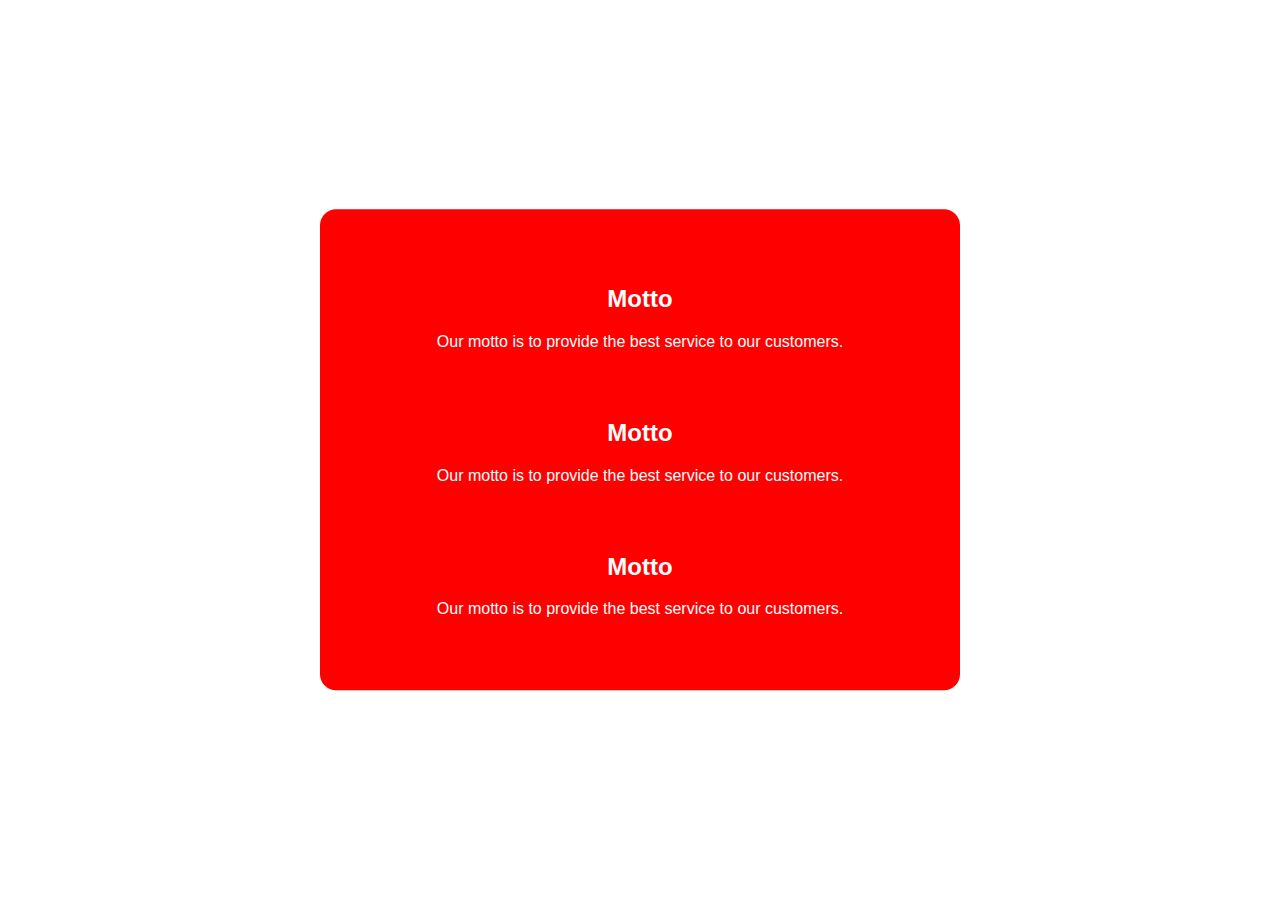
<file: card/index.html>
<!DOCTYPE html>
<html lang="en">
<head>
  <meta charset="UTF-8">
  <meta name="viewport" content="width=device-width, initial-scale=1.0">
  <title>Document</title>

  <style>

    .container {
      font-family: Arial, Helvetica, sans-serif;
      position: absolute;
      top: 50%;
      left: 50%;
      transform: translate(-50%, -50%);
    }

    .card-wrap {
      border-radius: 1rem;
      display: flex;
      max-width: 900px;
      padding: 2.5rem 2rem;
      flex-wrap: wrap;
      text-align: center;
      justify-content: center;
      background: red;
      color: white;
    }

    .card-wrap > div {
      padding: 1rem;
    }

  </style>

</head>
<body>

  <div class="container">
    <div class="card-wrap">
      <div>
        <h2>Motto</h2>
        <p>Our motto is to provide the best service to our customers.</p>
      </div>
      <div>
        <h2>Motto</h2>
        <p>Our motto is to provide the best service to our customers.</p>
      </div>
      <div>
        <h2>Motto</h2>
        <p>Our motto is to provide the best service to our customers.</p>
      </div>
    </div>
  </div>
  
</body>
</html>
</file>
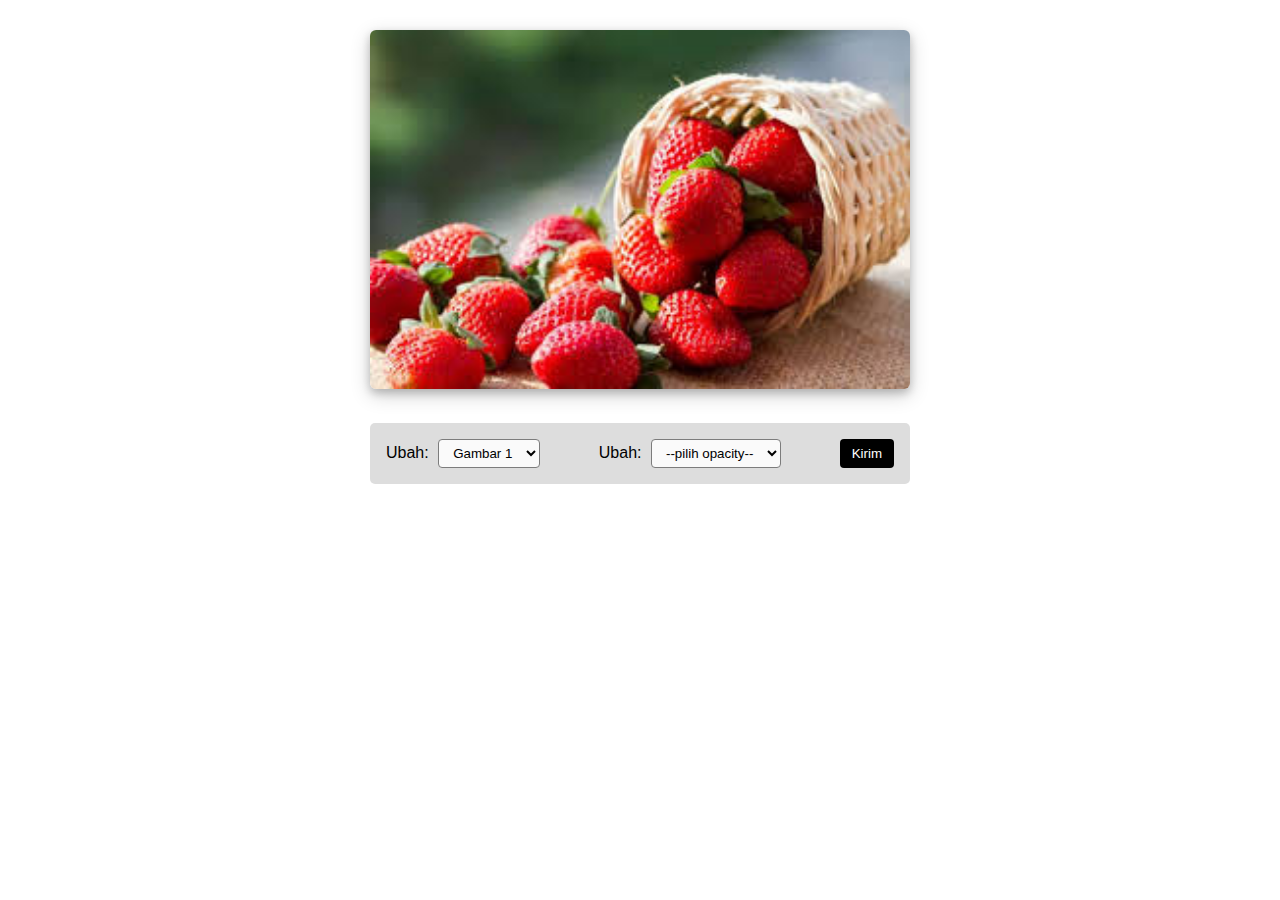
<file: no4/index.html>
<!DOCTYPE html>
<html lang="en">

<head>
  <meta charset="UTF-8">
  <meta name="viewport" content="width=device-width, initial-scale=3.0">
  <title>No4</title>
  <style>
    * {
      padding: 0;
      margin: 0;
      box-sizing: border-box;
      font-family: Arial, Helvetica, sans-serif;
    }

    .container {
      max-width: 540px;
      margin: 30px auto;
    }

    img {
      width: 100%;
      border-radius: 6px;
      box-shadow: 0 4px 8px 0 rgba(0, 0, 0, 0.2), 0 6px 20px 0 rgba(0, 0, 0, 0.19);
    }

    select {
      padding: 5px 10px;
      background: #fafafa;
      border: 1px solid #7c7c7c;
      border-radius: 4px;
    }

    label {
      margin-right: 5px;
    }

    button {
      outline: none;
      border: none;
      padding: 5px 12px;
      display: inline-block;
      background: #000;
      color: white;
      border-radius: 4px;
    }

    form {
      padding: 1rem;
      background: #ddd;
      border-radius: 5px;
    }
  </style>
</head>

<body>
  <div class="container">
    <img src="img/1.jpg" alt="" id="img">

    <form id="edit" style="margin-top: 30px; display: flex; justify-content: space-between;">
      <div>
        <label for="">Ubah:</label>
        <select id="pilih-img">
          <option value="img/1.jpg">Gambar 1</option>
          <option value="img/2.jpg">Gambar 2</option>
          <option value="img/3.jpg">Gambar 3</option>
        </select>
      </div>
      <div>
        <label for="">Ubah:</label>
        <select id="pilih-opacity">
          <option>--pilih opacity--</option>
          <option value="1">1</option>
          <option value="0.5">0,5</option>
          <option value="0.2">0.2</option>
        </select>
      </div>
      <button type="submit">Kirim</button>
    </form>
  </div>

  <script>
    const img = document.getElementById('img');
    const form = document.getElementById('edit');

    form.addEventListener('submit', (e) => {
      e.preventDefault();
      const selectedImg = document.getElementById('pilih-img').value;
      const selectedOpacity = document.getElementById('pilih-opacity').value;

      img.src = selectedImg;
      img.style.opacity = selectedOpacity;
    })
  </script>
</body>

</html>
</file>
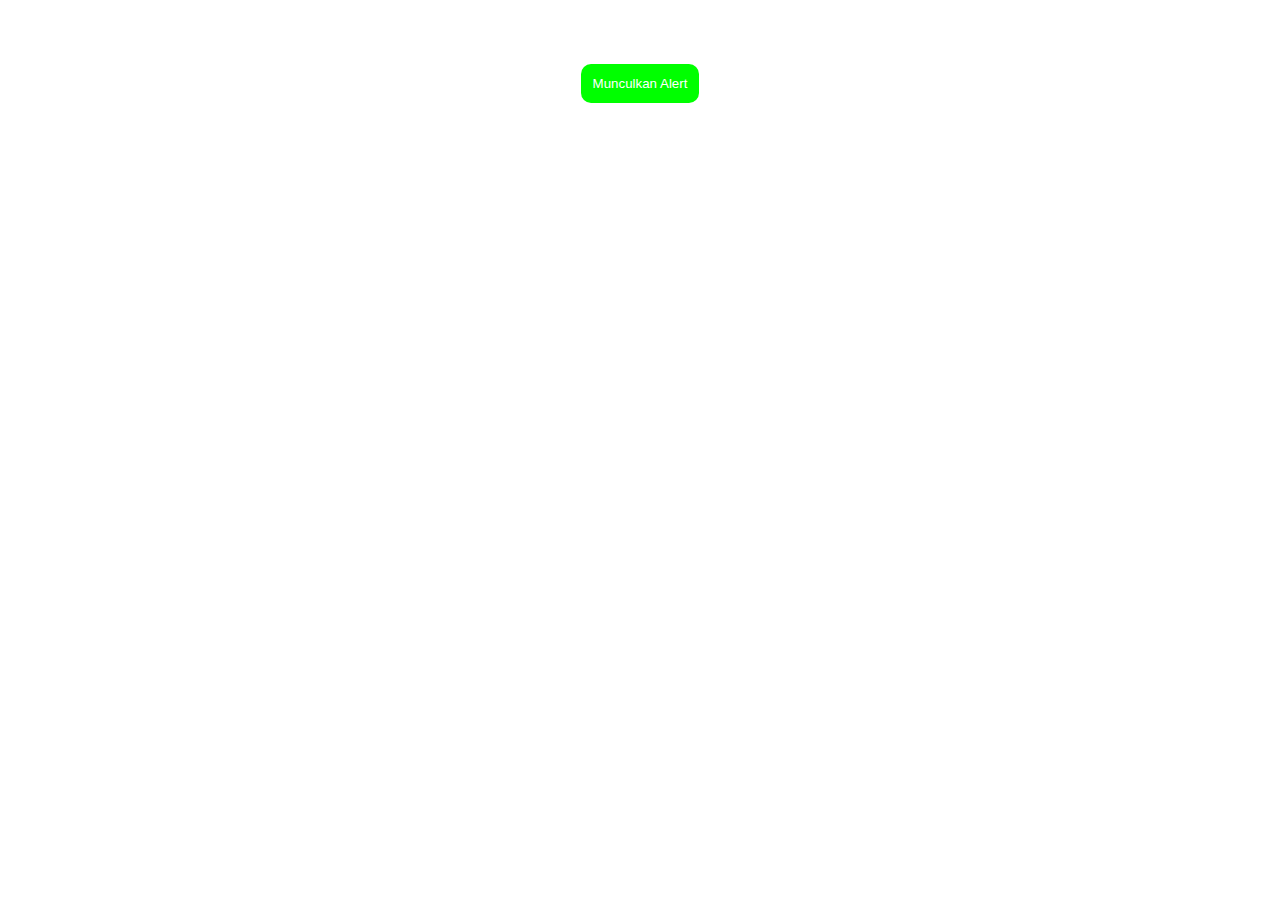
<file: no5/index.html>
<!DOCTYPE html>
<html lang="en">

<head>
  <meta charset="UTF-8">
  <meta name="viewport" content="width=device-width, initial-scale=1.0">
  <title>no5</title>
  <style>
    * {
      padding: 0;
      margin: 0;
      box-sizing: border-box;
      font-family: Arial, Helvetica, sans-serif;
    }

    .container {
      max-width: 800px;
      margin: 0 auto;
    }

    #show-container {
      margin-top: 30px;
    }

    button {
      background-color: rgb(0, 255, 0);
      color: white;
      border-radius: 10px;
      padding: 12px;
      border: none;
      margin: 4rem auto;
      display: block;
    }

    .alert {
      background: rgb(255, 50, 50);
      color: white;
      border-radius: 6px;
      padding: 20px;
    }
  </style>
</head>


<body>
  <div class="container">
    <button id="btn-show">
      Munculkan Alert
    </button>
    <div id="show-container">
      <div class="alert" id="alert" style="display: none;">
        Danger alert akan ditutup dalam <span id="countdown">5</span> detik
      </div>
    </div>
  </div>
  <script>
    btn = document.getElementById('btn-show');
    btn.addEventListener('click', () => {
      alert = document.getElementById('alert');
      alert.style.display = 'block';
      let countdown = 5;

      let hitungMundur = setInterval(() => {
        countdown--;
        document.getElementById('countdown').innerText = countdown;
        if (countdown <= 0) {
          clearInterval(hitungMundur);
          alert.style.display = 'none';
        }
      }, 1000);
    })
  </script>
</body>

</html>
</file>
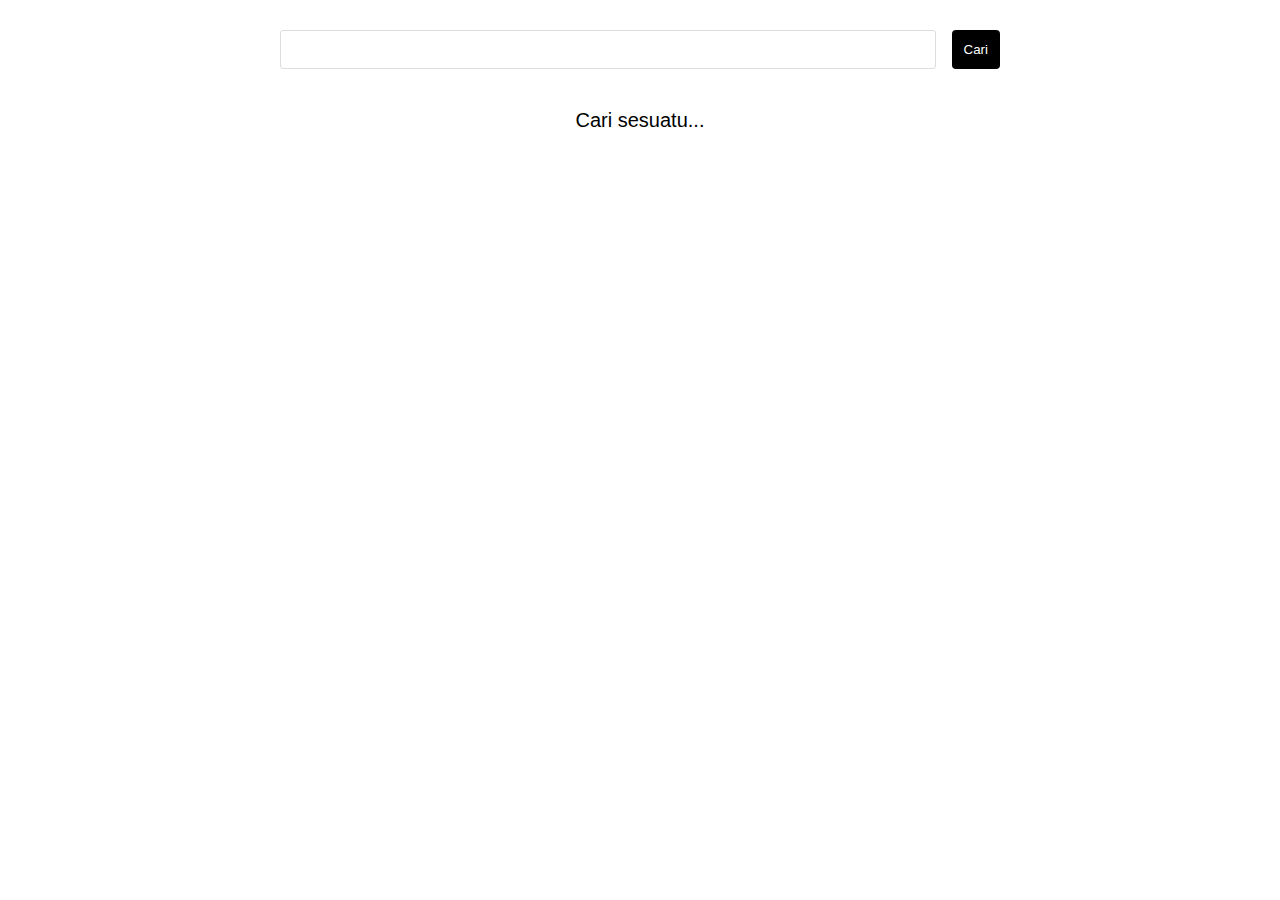
<file: no6/index.html>
<!DOCTYPE html>
<html lang="en">
<head>
  <meta charset="UTF-8">
  <meta name="viewport" content="width=device-width, initial-scale=1.0">
  <title>Document</title>
</head>

<style>
  * {
  padding: 0;
  margin: 0;
  box-sizing: border-box;
  font-family: Arial, Helvetica, sans-serif;
}

  .container {
    max-width: 720px;
    margin: 30px auto;
  }
  
  input {
    padding: 10px;
    outline: none;
    border: 1px solid #ddd;
    border-radius: 3px;
    width: 100%;
  }

  button {
    outline: none;
    border: none;
    padding: 12px;
    display: inline-block;
    background: #000;
    color: white;
    border-radius: 4px;
  }

  #output {
    font-size: 20px;
    text-align: center;
  } 


</style>

<body>
  
<div class="container">
  <form action="" id="form" style="display: flex; gap: 16px;">
    <input type="text" id="search">
    <button type="submit">Cari</button>
  </form>

  <div style="margin-top: 40px;">
    <p id="output">Cari sesuatu...</p>
  </div>
</div>


<script>
  const form = document.getElementById('form');
  const output = document.getElementById('output');
  const searchInput = document.getElementById('search');

  form.addEventListener('submit', function(e) {
    e.preventDefault();
    const userInput = searchInput.value;
    output.innerHTML = `Mencari data <span style="color: rgb(64, 0, 255);">${userInput}</span>...`;
  });
</script>
</body>
</html>
</file>
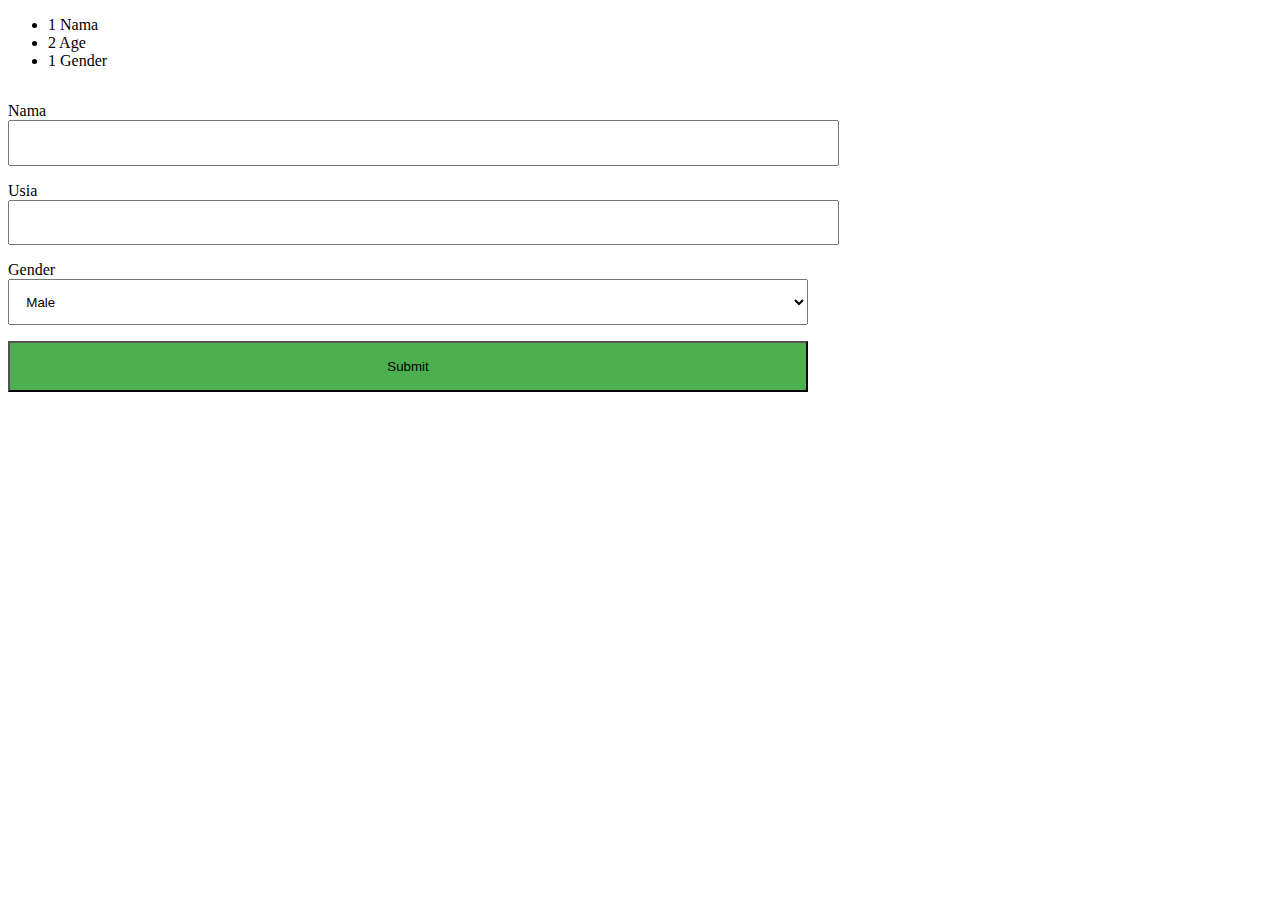
<file: sampleForm/index.html>
<!DOCTYPE html>
<html lang="en">

<head>
  <meta charset="UTF-8">
  <meta name="viewport" content="width=device-width, initial-scale=1.0">
  <title>SampleForm</title>
  <style>
    input,
    select {
      display: block;
      margin-bottom: 1rem;
      padding: 1em;
      width: 100%;
    }

    button {
      background-color: #4CAF50;
      width: 100%;
      padding: 1rem;
    }
  </style>
</head>

<body>
  <div class="output" style="margin-bottom: 2rem;">
    <ul>
      <li id="output-nama">1 Nama</li>
      <li id="output-age">2 Age</li>
      <li id="output-gender">1 Gender</li>
    </ul>
  </div>

  <form action="" id="form" style="width: 800px;">
    <label for="name">Nama</label>
    <input type="text" id="name">

    <label for="age">Usia</label>
    <input type="number" id="age">

    <label for="gender">Gender</label>
    <select name="" id="gender">
      <option value="male">Male</option>
      <option value="female">Female</option>
    </select>

    <button type="submit">
      Submit
    </button>
  </form>

  <script>
    let mytime = setTimeout(() => {
      alert('waktu habis');
      window.location.reload();
       
    }, 10000);

    document.getElementById('form').addEventListener('submit', (e) => {
      e.preventDefault();

      const name = document.getElementById('name').value;
      const age = document.getElementById('age').value;
      const gender = document.getElementById('gender').value;

      document.querySelector('.output ul').innerHTML = `
        <li id="output-nama">1 Nama: ${name}</li>
        <li id="output-age">2 Age: ${age}</li>
        <li id="output-gender">1 Gender: ${gender}</li>
      `;
      clearTimeout(mytime);
    });
  </script>
</body>

</html>
</file>
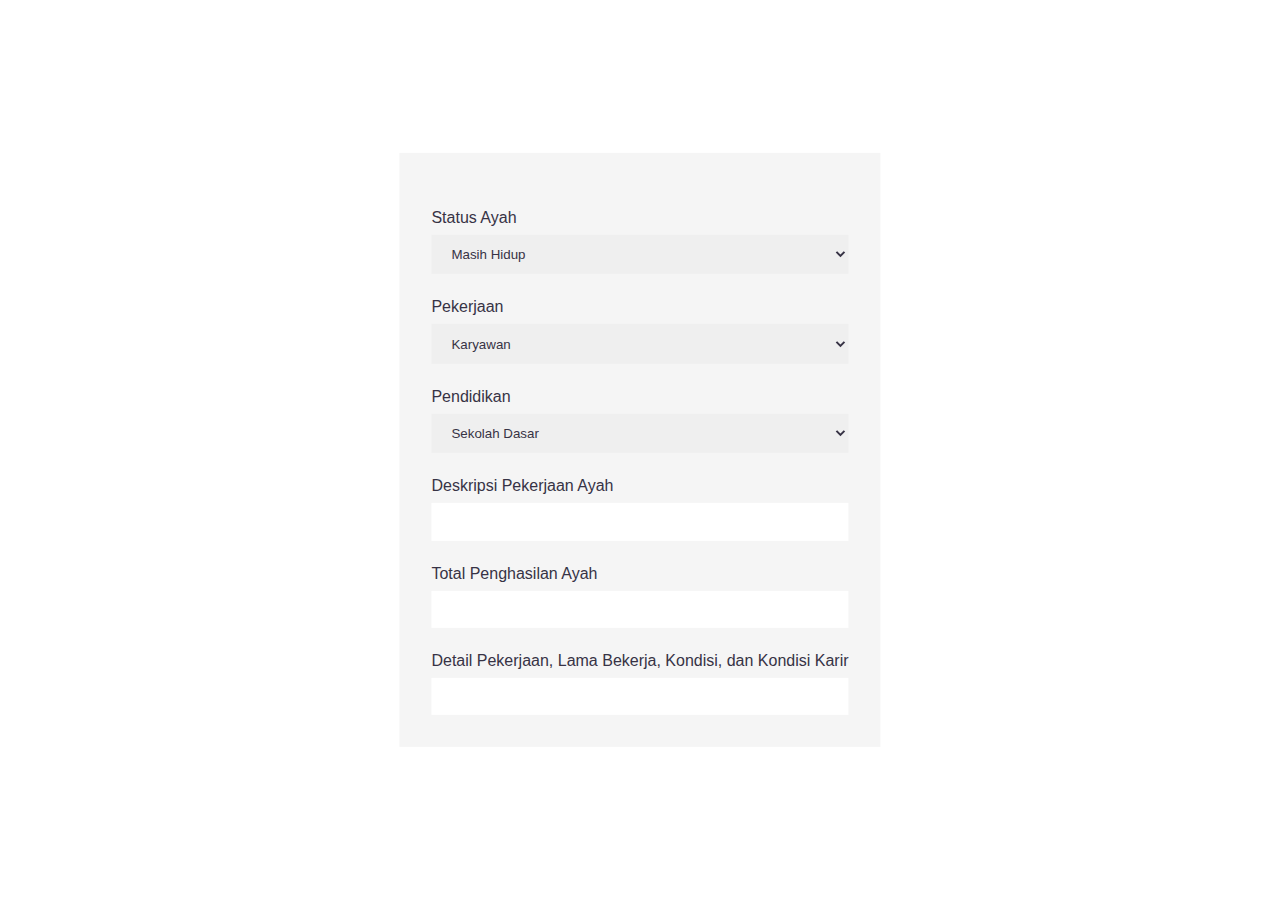
<file: statusAyah/index.html>
<!DOCTYPE html>
<html lang="en">

<head>
  <meta charset="UTF-8" />
  <meta name="viewport" content="width=device-width, initial-scale=1.0" />
  <title>status ayah</title>
  <style>
    * {
      box-sizing: border-box;
      padding: 0;
      margin: 0;
      font-family: Arial, Helvetica, sans-serif;
      color: #373345;
    }
    
    label {
      margin: 1.5rem 0 0.5rem;
      display: block;
    }

    .container {
      position: absolute;
      border-radius: 0.5  rem;
      left: 50%;
      top: 50%; 
      transform: translate(-50%, -50%);
      max-width: 720px;
      padding: 2rem;
      background-color: #f5f5f5;
    }

    input,select {
      width: 100%;
      padding: 0.7rem  1rem;
      border: none;
    }
  </style>
</head>

<body>
  <div class="container">
    <label for="statusAyah">Status Ayah</label>
    <select name="statusAyah" id="statusAyah" onchange="change(this)">
      <option value="hidup">Masih Hidup</option>
      <option value="meninggal">Sudah Meninggal</option>
      <option value="tidakDiketahui">Tidak Diketahui</option>
    </select>

    <div id="content">
      <label for="pekerjaanAyah">Pekerjaan</label>
      <select name="pekerjaanAyah" id="pekerjaanAyah">
        <option value="karyawan">Karyawan</option>
        <option value="wirausaha">Wirausaha</option>
        <option value="tidakDiketahui">Tidak Diketahui</option>
      </select>

      <label for="pendidikanAyah">Pendidikan</label>
      <select name="pendidikanAyah" id="pendidikanAyah">
        <option value="sd">Sekolah Dasar</option>
        <option value="smp">Sekolah Menengah Pertama</option>
        <option value="sma">Sekolah Menengah Atas</option>
      </select>

      <label for="deskripsiPekerjaan">Deskripsi Pekerjaan Ayah</label>
      <input type="text" id="deskripsiPekerjaan" />

      <label for="penghasilanAyah">Total Penghasilan Ayah</label>
      <input type="text" id="penghasilanAyah" />

      <div id="detail">
        <label for="detailAyah">Detail Pekerjaan, Lama Bekerja, Kondisi, dan Kondisi Karir</label>
        <input type="text" id="detailAyah" />
      </div>
    </div>
  </div>

  <script>
    function change(e) {
      const detailLabel = e.value === "meninggal"
        ? "Pekerjaan Ayah Semasa Hidup"
        : "Detail Pekerjaan, Lama Bekerja, Kondisi, dan Kondisi Karir";

      document.querySelector('#detail label').textContent = detailLabel;
      document.getElementById("content").style.display = e.value === "tidakDiketahui" ? "none" : "block";
    }

    // document.getElementById('penghasilanAyah').addEventListener('keyup', (e) => {
    //   e.target.value = e.target.value ? `Rp. ${e.target.value.replace(/[^,\d]/g, '')}` : '';
    // });

  document.getElementById('penghasilanAyah').addEventListener('keyup', (e) => {
    let angka = e.target.value.replace(/[^,\d]/g, '');
    e.target.value = angka ? `Rp ${parseInt(angka, 10).toLocaleString('id-ID')}` : '';
  });


  </script>
</body>


</html>
</file>
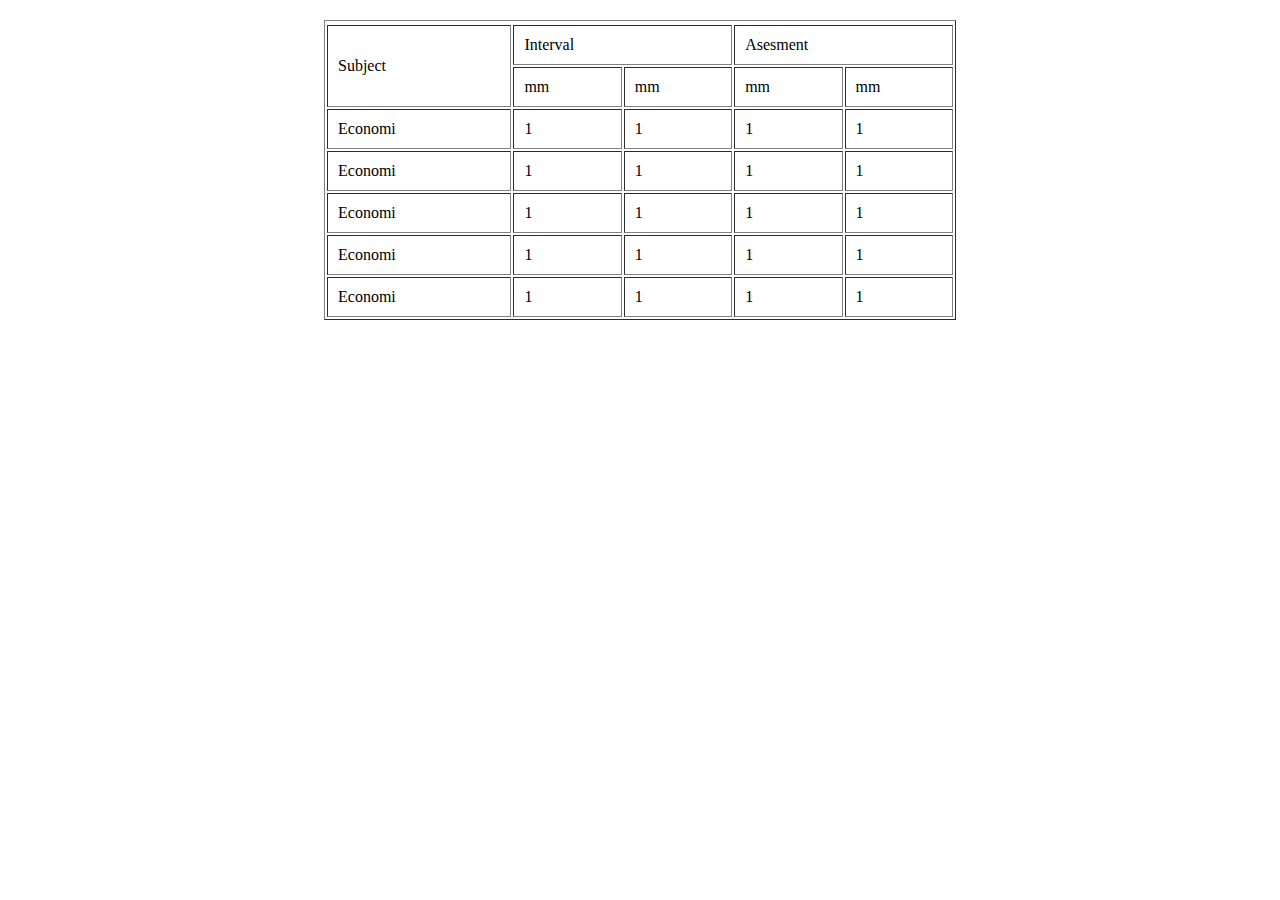
<file: tableTime/index.html>
<!DOCTYPE html>
<html lang="en">
<head>
  <meta charset="UTF-8">
  <meta name="viewport" content="width=device-width, initial-scale=1.0">
  <title>TAble</title>

  <style>
    table {
      width: 50%;
      margin: 20px auto;
    }
  </style>
</head>
<body>
  <table border="1" cellpadding="10">
    <tr>
        <tr>
          <td rowspan="2">Subject</td>
          <td colspan="2">Interval</td>
          <td colspan="2">Asesment</td>
        </tr>
        <tr>
          <td>mm</td>
          <td>mm</td>
          <td>mm</td>
          <td>mm</td>
        </tr>
    </tr>

    <tr>
      <td>Economi</td>
      <td>1</td>
      <td>1</td>
      <td>1</td>
      <td>1</td>
    </tr>
    <tr>
      <td>Economi</td>
      <td>1</td>
      <td>1</td>
      <td>1</td>
      <td>1</td>
    </tr>
    <tr>
      <td>Economi</td>
      <td>1</td>
      <td>1</td>
      <td>1</td>
      <td>1</td>
    </tr>
    <tr>
      <td>Economi</td>
      <td>1</td>
      <td>1</td>
      <td>1</td>
      <td>1</td>
    </tr>
    <tr>
      <td>Economi</td>
      <td>1</td>
      <td>1</td>
      <td>1</td>
      <td>1</td>
    </tr>
  </table>
</body>
</html>
</file>
